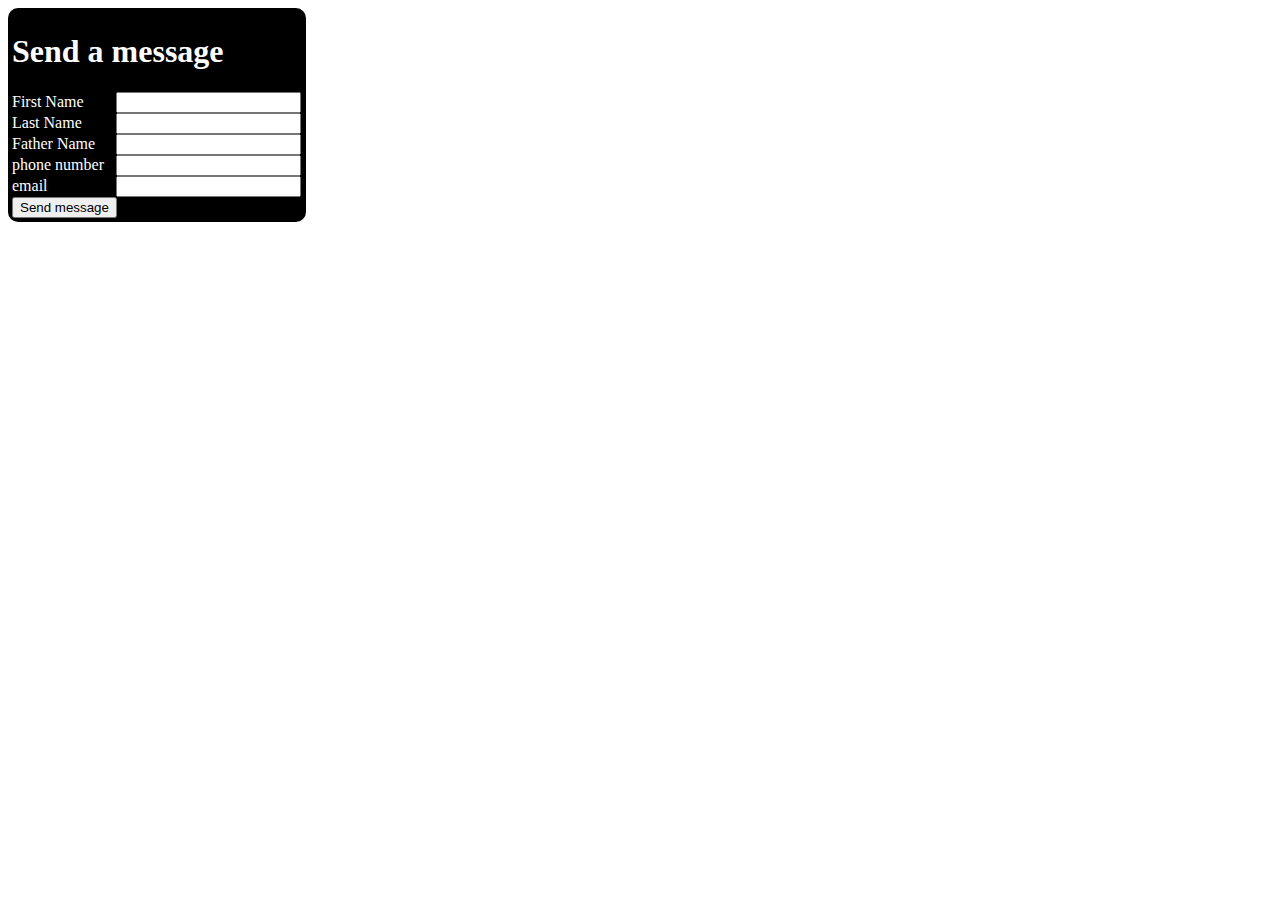
<file: contact.html>
<!DOCTYPE html>
<html lang="en">
<head>
    <meta charset="UTF-8">
    <meta http-equiv="X-UA-Compatible" content="IE=edge">
    <meta name="viewport" content="width=device-width, initial-scale=1.0">
    <title>Document</title>
    <link rel="stylesheet" href="contact.html">
    <style type="text/css">

        label{
            width: 100px;
            display: inline-block
        }
        #form{
            border-radius: 10px;
            background: black;
            color: white;
            width: 290px;
            padding: 4px;
        }
    </style>
</head>
<body>
    <div id="form">
        <h1>Send a message</h1>
        <form>
            <label >First Name</label>
            <input type="text"  name="name" ><br>
            <label > Last  Name</label>
            <input type="text"  name="name" ><br>
            <label > Father Name</label>
            <input type="text"  name="name" ><br>
            <label>phone number</label>
            <input type="number" name="phone"><br>
            <label> email</label>
            <input type="email"  name="email" ><br>
    
            <input type="button" value="Send message"  >
            
        </form>

    </div> 
    <iframe src="https://www.google.com/maps/embed?pb=!1m14!1m8!1m3!1d15749.530607928724!2d76.6145996!3d9.2993215!3m2!1i1024!2i768!4f13.1!3m3!1m2!1s0x3b0622984cfaf3af%3A0xd0320f890b6fca5!2sProvidence%20College%20of%20Engineering%20%26%20School%20of%20Business%2C%20Chengannur!5e0!3m2!1sen!2sin!4v1677519409450!5m2!1sen!2sin" width="600" height="450" style="border:0;" allowfullscreen="" loading="lazy" referrerpolicy="no-referrer-when-downgrade"></iframe>   
</body>
</html>
</file>
